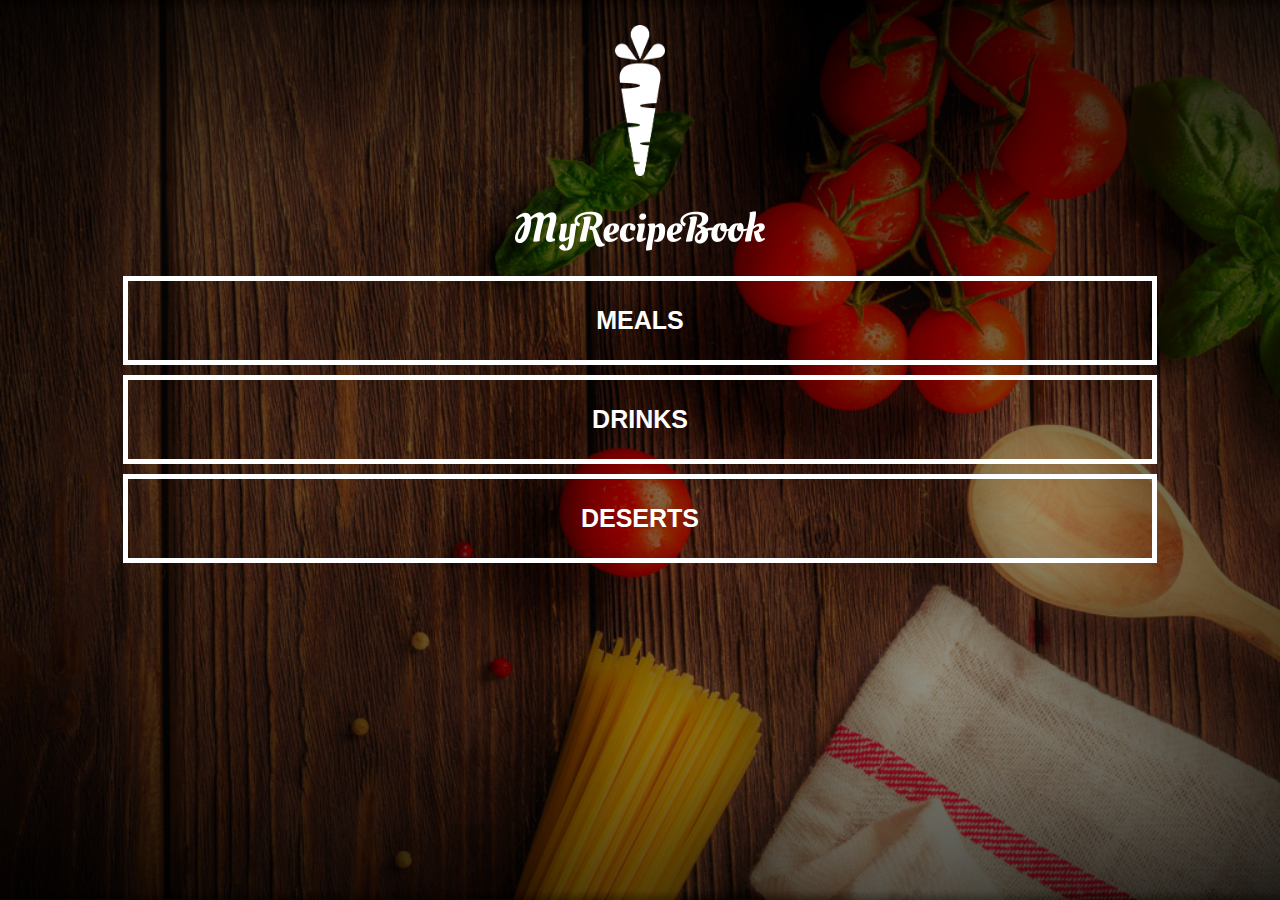
<file: index.html>
<! DOC TYPE html>
<html>
    <head>
	  <title>Papa Luki's Grill</title>
	  <link rel="stylesheet" href="style.css">
	 </head>
	
	<body class="body-home">
		<div id="home">
			
		<img src="images/logo-img.png" id="home-logo-img">
		<img src="images/logo-text.png" id="home-logo-text">
			
		<div class="home-menu">
			
			<a href="meals.html" class="home-menu-item">
				
				<p>Meals</p>
			</a>
			<a href="drinks.html" class="home-menu-item">
				
				<p>Drinks</p>
			</a>
			<a href="deserts.html" class="home-menu-item">
				
				<p>Deserts</p>
			</a>
			</div>
		</div>
	
	</body>
</html>
</file>
<file: style.css>
html{
	height: 100%;
	
}

body{
	font-family: sans-serif;
	
	margin: 0;
	padding: 0;
	
	height: 100%;
	
}

.body-home{
	background-image:url('images/background-01-port.png');
	background-position: center;
	background-attachment: fixed;
	background-repeat: no-repeat;
	background-size: cover;
}
.body-meals{
	background-image:url('images/background-02-port.png');
	background-position: center;
	background-attachment: fixed;
	background-repeat: no-repeat;
	background-size: cover;
}


/*============ HEADER ============*/

.header{
	background-color: #2196fe;
	
	width: 100%;
	height: 50px;
	top:0;
	
	position: fixed;
	overflow: hidden;
	
	text-align: center;
}
.header i{
	float: left;
	padding: 17px 0px 0px 17px;
	color: #ffffff;
}
.header img{
	width: 150px;
	padding-top: 14px;
	padding-right: 25px;
}
/*============ HOME PAGE ============*/

#home-logo-img {
	width: 50px;
	display: block;
	margin: auto;
	padding: 25px 10px 10px 10px;
}

#home-logo-text {
	width: auto;
	display: block;
	margin: auto;
	padding: 25px;
}

/*=========== HOME PAGE MENU==========*/


.home-menu-item{
	text-decoration: none;
	text-transform: uppercase;
	
	color: #ffffff;
	font-size: 25px;
	font-weight: bold;
	text-align: center;
	border: 5px solid #ffffff;
	
	display: block;
	margin: auto;
	margin-bottom:  10px;
	width: 80%;
	
}
/*============ MEALS PAGE ============*/

#meals{
	padding-top: 50px;
	
}


/*=========== MEALS PAGE MENU==========*/
.meals-list a{
	text-decoration: none;
	
}
.meals-list-item{
	border: 5px solid #1a1a1a;
	margin: 10px;
	
	
}
.meals-list-item h1{
	font-weight: bold;
	font-size: 20px;
	color: #1a1a1a;
	padding-left:  10px;
	
}
.meals-list-item i{
	float: right;
	color: #1a1a1a;
	padding-right: 10px;
	
}
.meals-list-item p{
	font-size: 15px;
	font-style: italic;
	color: #4d4d4d;
	margin-top: -7px;
	padding-left: 10px;
}


/*============ RECIPE PAGE ============*/
.recipe{
	padding-top: 50px;
	
}

/*=========== RECIPE DETAILS==========*/

.recipe-details img{
	width: 100%;
	
}
.recip-details h1{
	font-size: 25px;
	text-align: center;
	border: 5px solid #1a1a1a;
	margin: 10px;
	padding: 5px;
	
}

.recipe-details h2{
	font-size: 20px;
	text-align: left;
	margin: 0px;
	margin-left: 10px;
	
}
.recipe-details-info{
	margin-left: 25px;
	margin-right: 25px;
	
}

.recipe-details-info p{
	font-size: 13px;
	display: inline-block;
}

.recipe-details-ingredients label{
	line-height: 25px;
	margin-left: 10px;
	
	
}

.recipe-details-steps{
	padding-top: 20px;
	
}

.recipe-details-steps ol{
	padding-left: 20px;
	
}

/*============ RESPONSIVE LAYOUT ============*/

@media only screen and (min-width: 600px){
	#meals{
		width: 80%;
		margin: auto;
		
		
	}
	
	#recipe{
		width: 80%;
		margin: auto;
		
			
	}
}

@media only screen and (min-width:1000px){
		#meals{
		width: 60%;
		margin: auto;
		
		
	}
	
	#recipe{
		width: 60%;
		margin: auto;
		
			
	}
}

@media only screen and (min-width:1500px){
		#meals{
		width: 40%;
		margin: auto;
		
		
	}
	
	#recipe{
		width: 40%;
		margin: auto;
		
			
	}
}

@media only screen and (min-width: 720px){
	.body-home{
		background-image: url(images/background-01-land.png);
	}
	.body-meals{
		background-image: url(images/background-02-land.png);
	}
}
</file>
